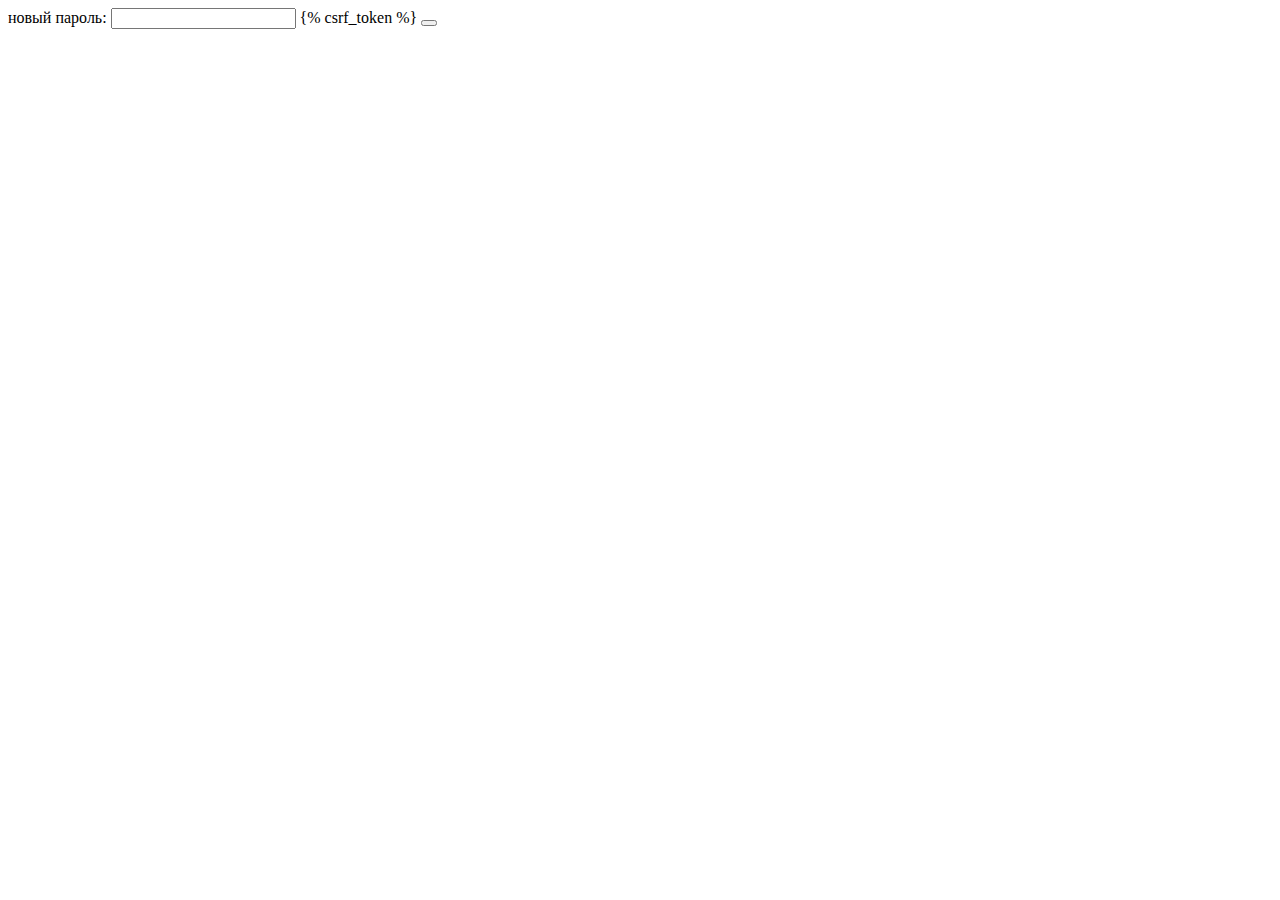
<file: mysite/main/templates/main/password_change2.html>
<!DOCTYPE html>
<html lang="en">
<head>
    <meta charset="UTF-8">
    <title>Title</title>
</head>
<body>
<form method="POST">
  <label for="new_password">новый пароль:</label>
    <input type="text" id="new_password" name="new_password">
    {% csrf_token %}
    <button type = "submit">
       </form>
</body>
</html>
</file>
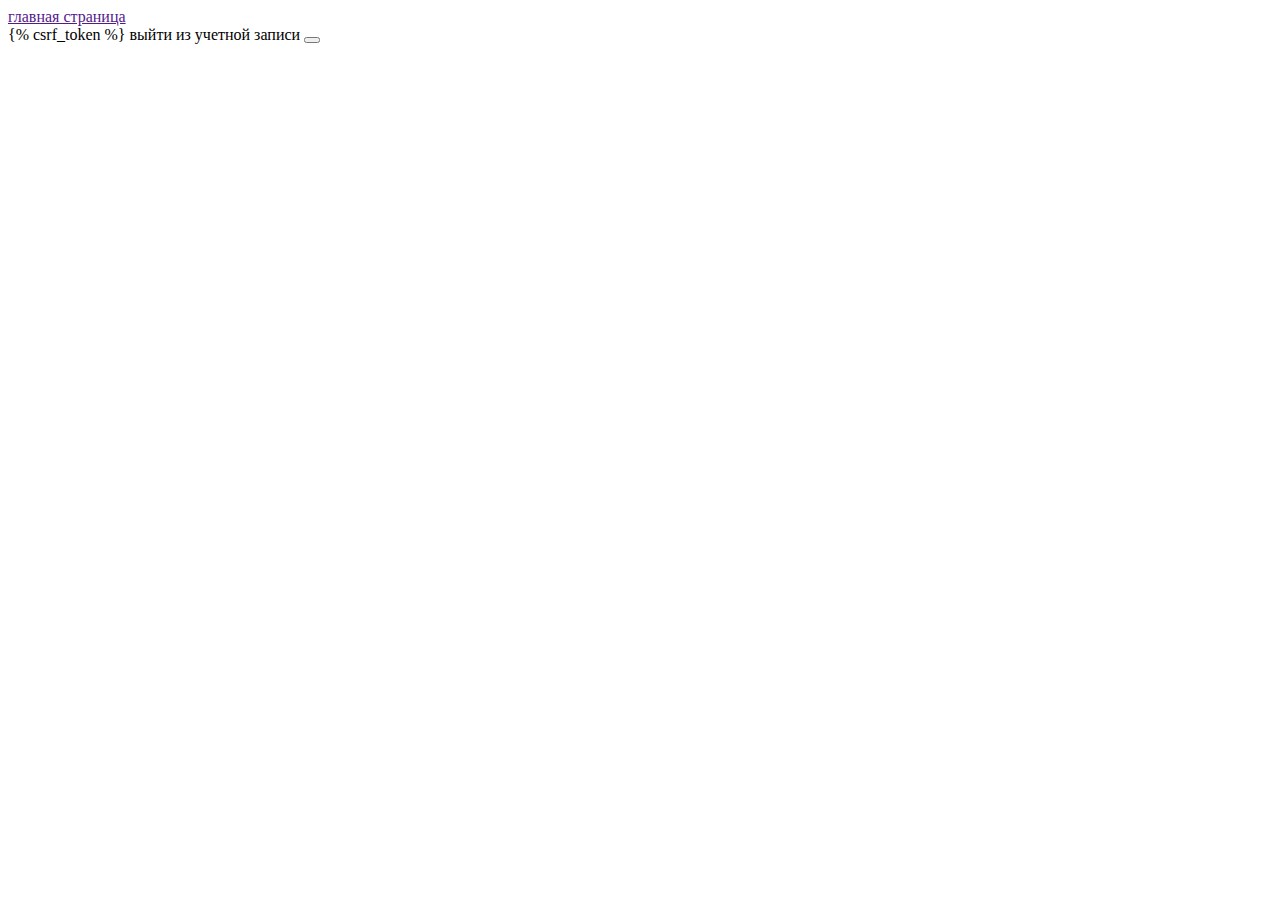
<file: mysite/main/templates/main/signout.html>
<!DOCTYPE html>
<html lang="en">
<head>
    <meta charset="UTF-8">
    <title>sign out</title>
</head>
<body>
<a href ="">главная страница</a>
<form method = "POST">
{% csrf_token %}
    <label for ="signout">выйти из учетной записи</label>
    <button type ="submit" id = "signout" name = signout></button>
</form>
</body>
</html>
</file>
